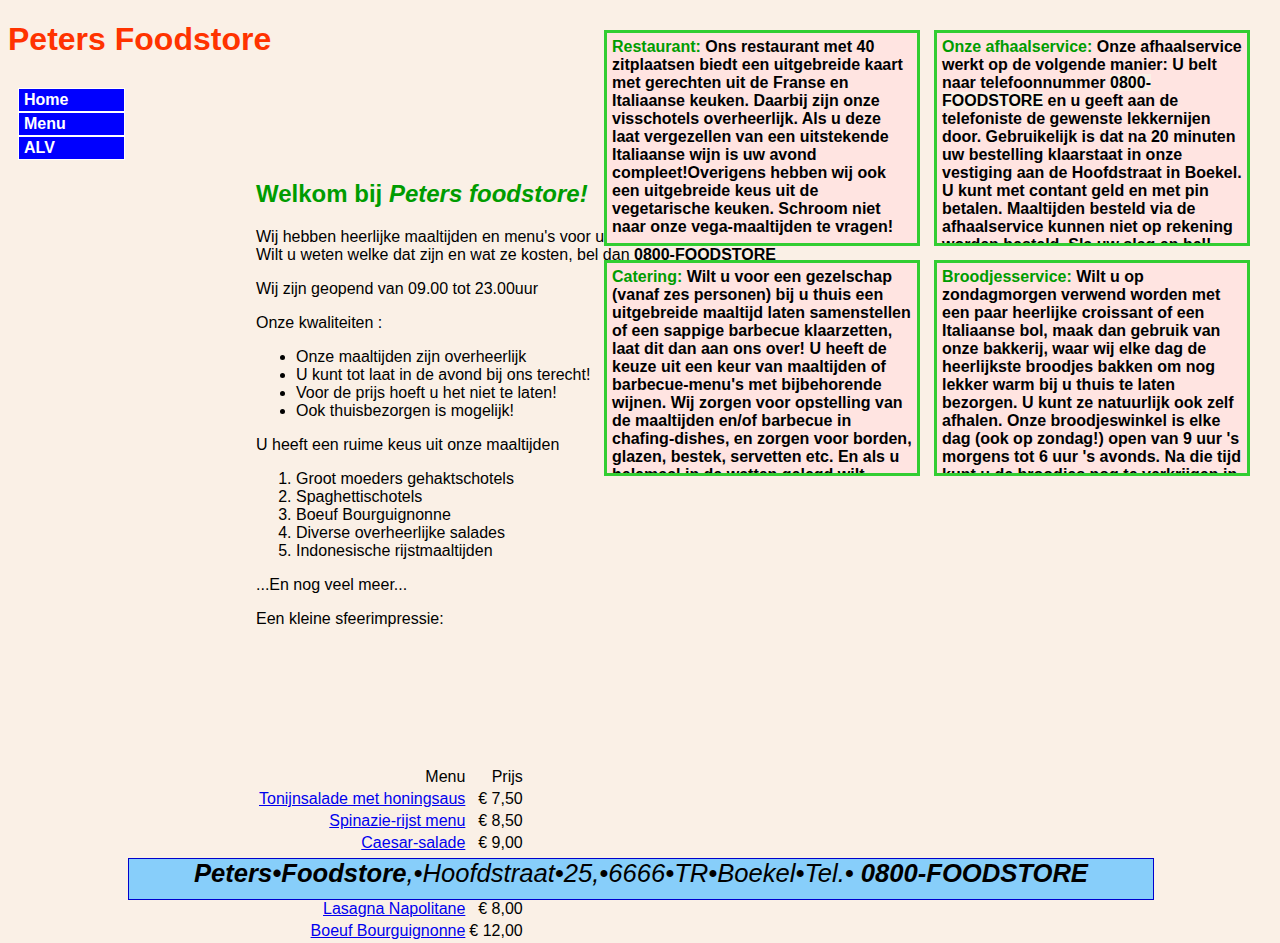
<file: index.html>
<!DOCTYPE html>
<html lang="nl">
<head>
    <meta charset="UTF-8">
    <meta http-equiv="X-UA-Compatible" content="IE=edge">
    <meta name="viewport" content="width=device-width, initial-scale=1.0">
    <link rel="stylesheet" href="css/peter.css">
    <title>Peter's foodstore</title>
</head>
<body>
    <section>

        
    <header>
        <h1>Peters Foodstore</h1> 
    </header>
    <nav>
        <ul id="ulmenu">
            <li><a class="amenu" href="index.html">Home</a></li>
            <li><a class="amenu" href="menus.html">Menu</a></li>
            <li><a class="amenu" href="voowaarden.html">ALV</a></li>
        </ul>
    </nav>  

    <article>
        <h2>Welkom bij <span id="it"> Peters foodstore! </span></h2>
              <p>Wij hebben heerlijke maaltijden en menu's voor u in de aanbieding. <br> Wilt u weten welke dat zijn en wat ze kosten, bel dan <span>0800-FOODSTORE</span></p>
            <p>Wij zijn geopend van 09.00 tot 23.00uur</p>
            <p>Onze kwaliteiten :</p>
                <ul>
                    <li>Onze maaltijden zijn overheerlijk</li>
                    <li>U kunt tot laat in de avond bij ons terecht!</li>
                    <li>Voor de prijs hoeft u het niet te laten!</li>
                    <li>Ook thuisbezorgen is mogelijk!</li>
                </ul>
            <p>U heeft een ruime keus uit onze maaltijden</p>
                <ol>
                    <li>Groot moeders gehaktschotels</li>
                    <li>Spaghettischotels</li>
                    <li>Boeuf Bourguignonne</li>
                    <li>Diverse overheerlijke salades</li>
                    <li>Indonesische rijstmaaltijden</li>
                </ol>
            ...En nog veel meer...
            <p>Een kleine sfeerimpressie:</p>
        </article>
    	<div class="prijzen">
        <table class="tabel">
            <tr>
            <td>Menu</td><td>Prijs</td>
            </tr>
            <tr>
            <td><a href="menus.html#tonijnsalade">Tonijnsalade met honingsaus</a></td><td>&euro; 7,50</td>
            </tr>
            <tr>
            <td><a href="menus.html#kipkerrie">Spinazie-rijst menu</a></td><td>&euro; 8,50</td>
            </tr>
            <tr>
            <td><a href="menus.html#caesar">Caesar-salade</a></td><td>&euro; 9,00</td>
            </tr>
            <tr>
            <td><a href="menus.html#broodje">Kip-kerrie warm menu</a></td><td>&euro; 9,50</td>
            </tr>
            <tr>
            <td><a href="menus.html#Kip">Kip-kerrie salade</a></td><td>&euro; 10,50</td>
            </tr>
            <tr>
            <td><a href="menus.html#Sla">Lasagna Napolitane</a></td><td>&euro; 8,00</td>
            </tr>
            <tr>
            <td><a href="menus.html#Kerrie">Boeuf Bourguignonne</a></td><td>&euro; 12,00</td>
            </tr>
        </table>
        </div>
    
        <div id="blok1" class="maten"><span class="a"> Onze afhaalservice: </span> Onze afhaalservice werkt op de volgende manier: U belt naar telefoonnummer <span class="peters">0800-FOODSTORE</span>  en u geeft aan de telefoniste de gewenste lekkernijen door. Gebruikelijk is dat na 20 minuten uw bestelling klaarstaat in onze vestiging aan de Hoofdstraat in Boekel. U kunt met contant geld en met pin betalen. Maaltijden besteld via de afhaalservice kunnen niet op rekening worden besteld. Sla uw slag en bel!</div>
        <div id="blok2" class="maten"><span class="a">Restaurant: </span> Ons restaurant met 40 zitplaatsen biedt een uitgebreide kaart met gerechten uit de Franse en Italiaanse keuken. Daarbij zijn onze visschotels overheerlijk. Als u deze laat vergezellen van een uitstekende Italiaanse wijn is uw avond compleet!Overigens hebben wij ook een uitgebreide keus uit de vegetarische keuken. Schroom niet naar onze vega-maaltijden te vragen!</div>
        <div id="blok3" class="maten"><span class="a">Broodjesservice: </span> Wilt u op zondagmorgen verwend worden met een paar heerlijke croissant of een Italiaanse bol, maak dan gebruik van onze bakkerij, waar wij elke dag de heerlijkste broodjes bakken om nog lekker warm bij u thuis te laten bezorgen. U kunt ze natuurlijk ook zelf afhalen. Onze broodjeswinkel is elke dag (ook op zondag!) open van 9 uur 's morgens tot 6 uur 's avonds. Na die tijd kunt u de broodjes nog te verkrijgen in onze cafetaria.</div>
        <div id="blok4" class="maten"><span class="a">Catering: </span> Wilt u voor een gezelschap (vanaf zes personen) bij u thuis een uitgebreide maaltijd laten samenstellen of een sappige barbecue klaarzetten, laat dit dan aan ons over! U heeft de keuze uit een keur van maaltijden of barbecue-menu's met bijbehorende wijnen. Wij zorgen voor opstelling van de maaltijden en/of barbecue in chafing-dishes, en zorgen voor borden, glazen, bestek, servetten etc. En als u helemaal in de watten gelegd wilt worden kunnen wij ook nog voor personeel zorgen voor de bediening!</div>
        <footer>
<div class="footer"> 
    <span class="peters">Peters&#8226;Foodstore</span>,&#8226;Hoofdstraat&#8226;25,&#8226;6666&#8226;TR&#8226;Boekel&#8226;Tel.&#8226;
        <span class="peters">0800-FOODSTORE</span> </div>
        </footer>
        </section>
    </body>
</html>
</file>
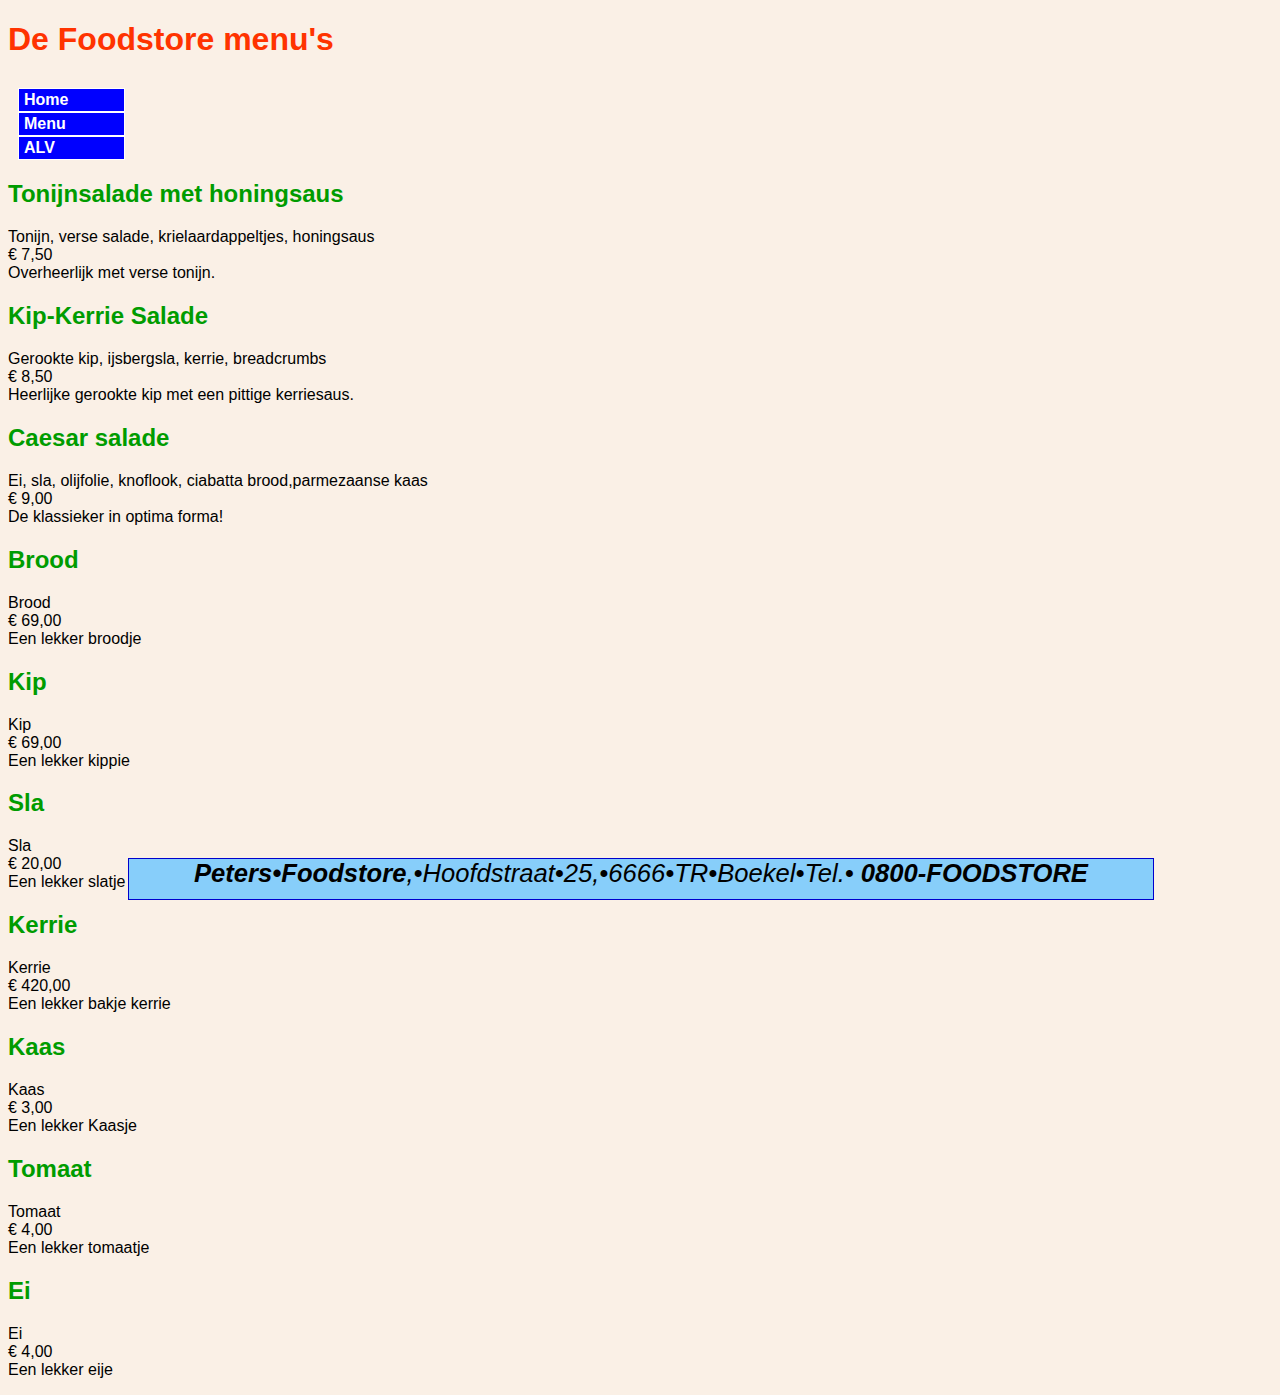
<file: menus.html>
<!DOCTYPE html>
<html lang="nl">
<head>
    <meta charset="UTF-8">
    <meta http-equiv="X-UA-Compatible" content="IE=edge">
    <meta name="viewport" content="width=device-width, initial-scale=1.0">
    <link rel="stylesheet" href="css/peter.css">
    <title>Peter's fooxdstore</title>
</head>
    <body>    
    <h1>De Foodstore menu's</h1>
    <nav>   
        <ul id="ulmenu">
            <li><a class="amenu" href="index.html">Home</a></li>
            <li><a class="amenu" href="menus.html">Menu</a></li>
            <li><a class="amenu" href="voowaarden.html">ALV</a></li>
        </ul>
    </nav>
        <div class="menutje">
                <div class="tonijn">
                <h2><a class="tonijnsalade">Tonijnsalade met honingsaus</a></h2>
                <p>Tonijn, verse salade, krielaardappeltjes, honingsaus<br>&euro; 7,50 <br>Overheerlijk met verse tonijn.</p>
                </div>
                <div class="kipkerrie">
                <h2><a class="kipkerrie">Kip-Kerrie Salade</a></h2>
                <p>Gerookte kip, ijsbergsla, kerrie, breadcrumbs<br>&euro; 8,50 <br>Heerlijke gerookte kip met een pittige kerriesaus.</p>
                </div>
                <div class="caesar">
                <h2><a class="caesar">Caesar salade</a></h2>
                <p>Ei, sla, olijfolie, knoflook, ciabatta brood,parmezaanse kaas<br>&euro; 9,00 <br>De klassieker in optima forma!</p>
                </div>
                <div class="broodje">
                <h2><a class="Broodje">Brood</a></h2>
                <p>Brood<br>&euro; 69,00 <br>Een lekker broodje</p>
                </div>
                <div class="Kip">
                <h2><a class="Kip">Kip</a></h2>
                <p>Kip<br>&euro; 69,00 <br>Een lekker kippie</p>
                </div>
                <div class="Sla">
                <h2><a class="Sla">Sla</a></h2>
                <p>Sla<br>&euro; 20,00 <br>Een lekker slatje</p>
                </div>
                <div class="Kerrie">
                <h2><a class="Kerrie">Kerrie</a></h2>
                <p>Kerrie<br>&euro; 420,00 <br>Een lekker bakje kerrie</p>
                </div>
                <div class="Kaas">
                <h2><a class="Kaas">Kaas</a></h2>
                <p>Kaas<br>&euro; 3,00 <br>Een lekker Kaasje</p>
                </div>
                <div class="Tomaat">
                <h2><a class="Tomaat">Tomaat</a></h2>
                <p>Tomaat<br>&euro; 4,00 <br>Een lekker tomaatje</p>
                </div>
                <div class="Ei">
                <h2><a class="Ei">Ei</a></h2>
                <p>Ei<br>&euro; 4,00 <br>Een lekker eije</p>
                </div>
            </div>
        <footer>
            <div class="footer"> 
                <span class="peters">Peters&#8226;Foodstore</span>,&#8226;Hoofdstraat&#8226;25,&#8226;6666&#8226;TR&#8226;Boekel&#8226;Tel.&#8226;
                    <span class="peters">0800-FOODSTORE</span> </div>
        </footer>
    </body>
</html>
</file>
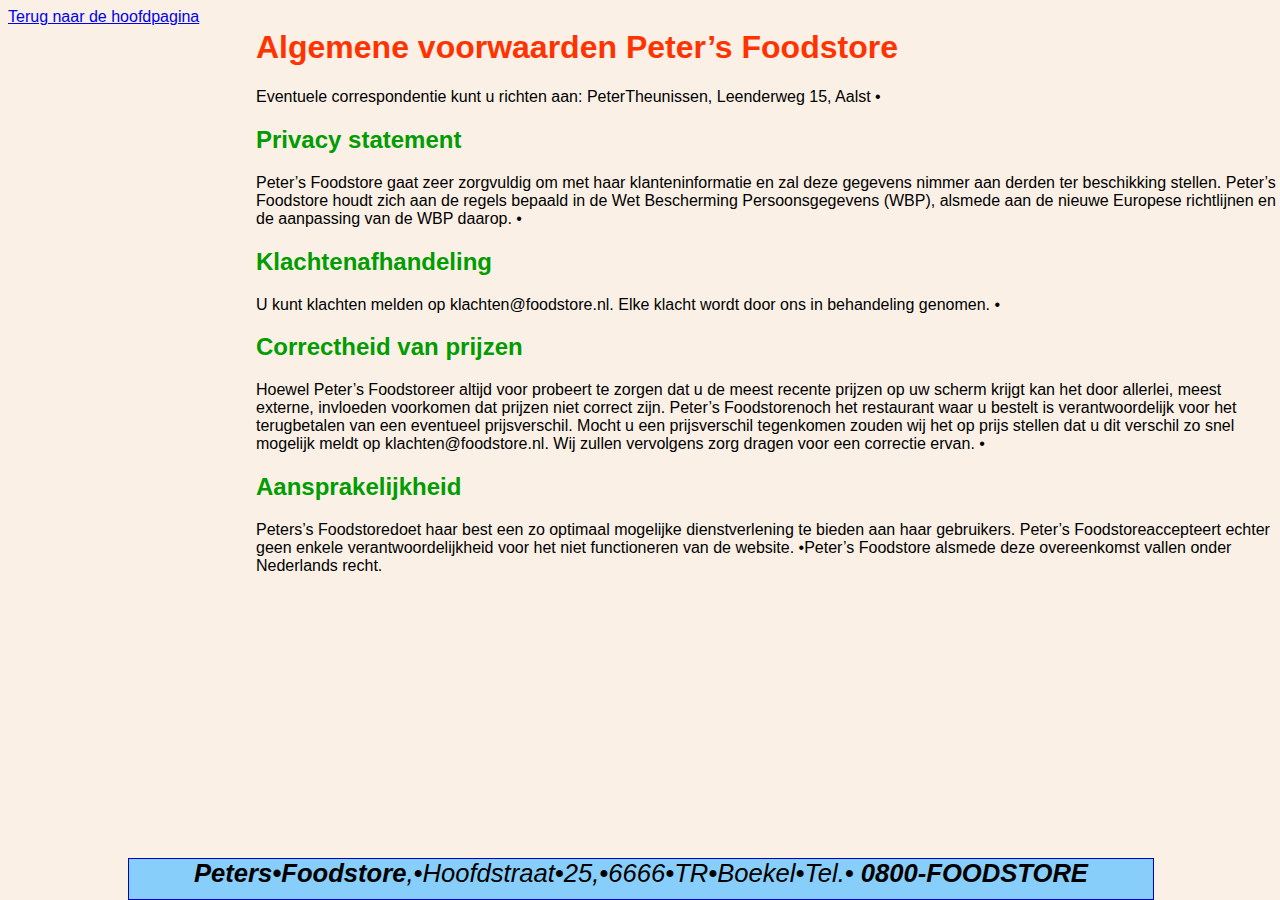
<file: voowaarden.html>
<!DOCTYPE html>
<html lang="nl">
<head>
    <meta charset="UTF-8">
    <meta http-equiv="X-UA-Compatible" content="IE=edge">
    <meta name="viewport" content="width=device-width, initial-scale=1.0">
    <link rel="stylesheet" href="css/peter.css">
    <title>Peter's foodstore</title>    
</head>
    <body>
        <article>
        <h1> Algemene voorwaarden Peter’s Foodstore </h1>
        Eventuele correspondentie kunt u richten aan: PeterTheunissen, Leenderweg 15, Aalst
        •<h2>Privacy statement</h2> Peter’s Foodstore gaat zeer zorgvuldig om met haar klanteninformatie en zal deze gegevens nimmer aan derden ter beschikking stellen.
        Peter’s Foodstore houdt zich aan de regels bepaald in de Wet Bescherming Persoonsgegevens (WBP), alsmede aan de nieuwe Europese richtlijnen en de aanpassing van de WBP daarop.
        
        •<h2>Klachtenafhandeling</h2> U kunt klachten melden op klachten@foodstore.nl.
        Elke klacht wordt door ons in behandeling genomen.
        
        •<h2>Correctheid van prijzen</h2> Hoewel Peter’s Foodstoreer altijd voor probeert te zorgen dat u de meest recente prijzen op uw scherm krijgt kan het door allerlei, meest externe, invloeden voorkomen dat prijzen niet correct zijn.
        Peter’s Foodstorenoch het restaurant waar u bestelt is verantwoordelijk voor het terugbetalen van een eventueel prijsverschil.
        Mocht u een prijsverschil tegenkomen zouden wij het op prijs stellen dat u dit verschil zo snel mogelijk meldt op klachten@foodstore.nl.
        Wij zullen vervolgens zorg dragen voor een correctie ervan.
        
        •<h2>Aansprakelijkheid</h2>Peters’s Foodstoredoet haar best een zo optimaal mogelijke dienstverlening te bieden aan haar gebruikers.
        Peter’s Foodstoreaccepteert echter geen enkele verantwoordelijkheid voor het niet functioneren van de website.
        
        •Peter’s Foodstore alsmede deze overeenkomst vallen onder Nederlands recht.
        </article>
            <a href="index.html" target="_blank">Terug naar de hoofdpagina</a>
        <footer>
            <div class="footer"> 
                <span style="font-weight: bold">Peters&#8226;Foodstore</span>,&#8226;Hoofdstraat&#8226;25,&#8226;6666&#8226;TR&#8226;Boekel&#8226;Tel.&#8226;
                <span style="font-weight: bold">0800-FOODSTORE</span> 
            </div>
        </footer>
    </body>
</html>
</file>
<file: css/peter.css>
*{
    font-family: Arial, Helvetica, sans-serif;
    background-color: rgb(250,240,230);
    
}
h1{
    color:  rgb(255,51,0);
}
h2{
    color: rgb(0,156,0);
}
h2 span{
    font-style: italic;
}
p span {
    font-weight: bolder;
}

 #blok1 {
 right: 30px;
 top: 30px;
 color: rgb(0, 0, 0);
 font-weight: 600;
 background-color: mistyrose;
 }
 #blok2 {
 right: 360px;
 top: 30px;
 color: rgb(0, 0, 0);
 font-weight: 600;
 background-color: mistyrose;
 }
 #blok3 {
 right: 30px;
 top: 260px;
 color: rgb(0, 0, 0);
 font-weight: 600;
 background-color: mistyrose;
 }
 #blok4 {
 right: 360px;
 top: 260px;
 color: rgb(0, 0, 0);
 font-weight: 600;
 background-color: mistyrose;
 }
 .a{
    color: rgb(0,156,0);
    background-color: mistyrose;
 }
 .maten {
 position: absolute;
 width: 300px;
 height: 200px;
 padding: 5px;
 border-style: solid;
 overflow: scroll;
 border-color: limegreen;
 background-color: mistyrose;
 }
 .footer {
    background-color: lightskyblue;
    border: mediumblue 1px solid;
    width: 80%;
    height: 40px;  /* Ik heb hier 40px staan maar dan staat hij er niet volledig op sprekende over de border*/
    position: fixed;
    bottom: 0px;
    left: 10%;
    text-align: center;
    font-style: italic;
    font-size: 2vw;
}
.footer span{
    background-color: lightskyblue;
}
.prijzen{
    text-align: right;
}
#ulmenu
 { list-style: none;
    margin: 30px 0px 0px 10px;
    padding:0px;
}    
a.amenu   
{ display: block;
    color: white;
    background-color: blue;
    border: 1px solid white;
    margin:0px;
    padding:2px 0px 0px 5px;
    font-weight: bold;
    text-decoration: none;
    height: 20px;width: 100px;
} 
li a:hover {color: blue;
    background-color: white;
    border-color: black;
}
.menutje{
    position: relative;
    text-align: left;    
}
section{
    width: 100%;
}
header{
    width: 100%;
}
article{
    position: absolute;
    left: 20%;
}
footer{
    width: 100%;
    clear: both;
}
.prijzen{
    position: absolute;
    left: 20%;
    top: 85%;
}
.peters{
    font-weight: bold
}
.tabel{
    border-color: red;
    border-inline-color: red; 
    border: 5px;
    z-index: 1000;
}
.it{
    font-style:italic;
}
</file>
